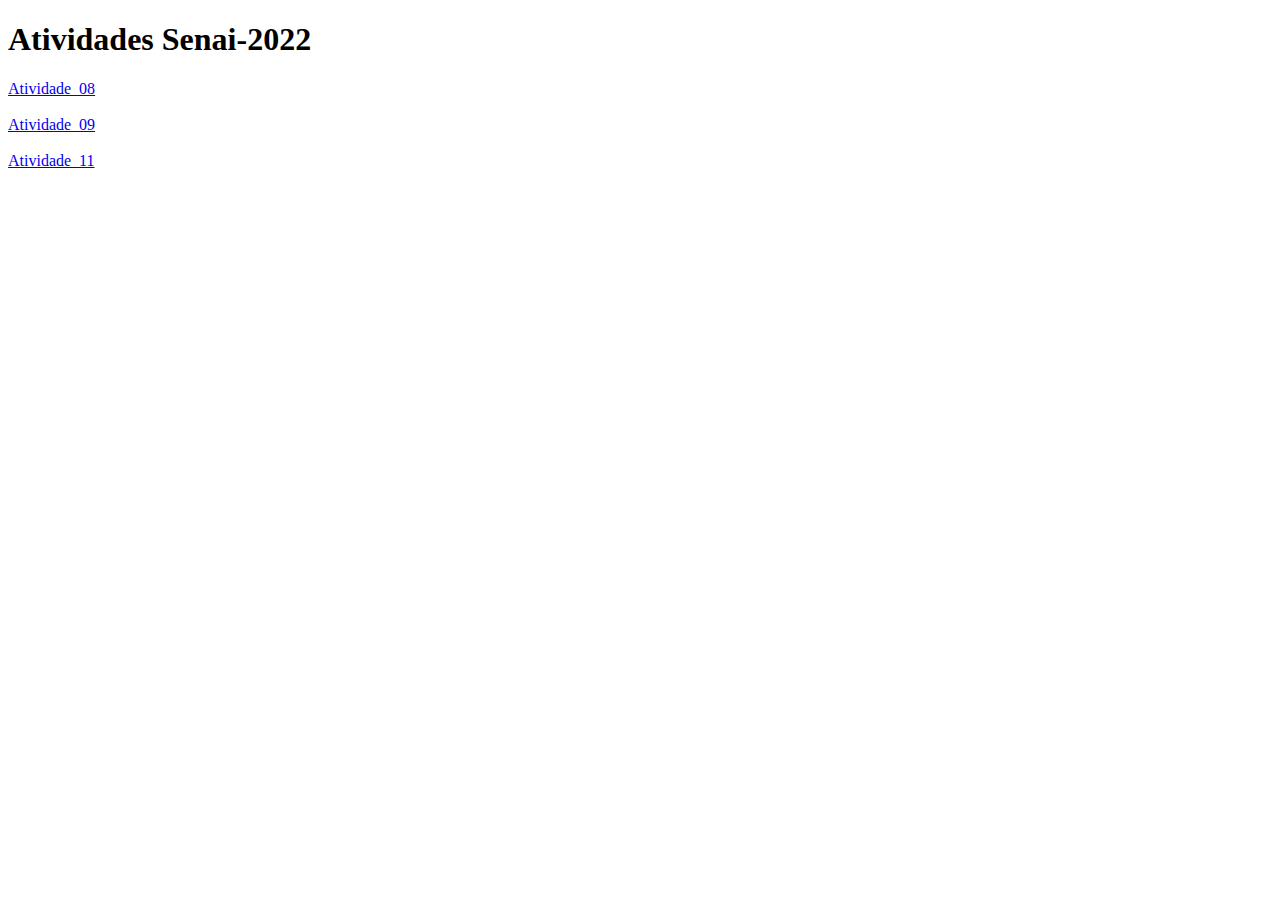
<file: index.html>
<!DOCTYPE html>
<html lang="pt-BR">
<head>
    <meta charset="UTF-8">
    <meta http-equiv="X-UA-Compatible" content="IE=edge">
    <meta name="viewport" content="width=device-width, initial-scale=1.0">
    <title>Lista de Atividades</title>

    
</head>
<body>

    <div class="">
        <div class="">
            <h1>Atividades Senai-2022</h1>
            <a href="atividade-08/index.html">Atividade_08</a><br><br>
            <a href="atividade-09/index.html">Atividade_09</a><br><br>
            <a href="atividade-11/index.html">Atividade_11</a><br><br>
        </div>             
    </div>    
</body>
</html>
</file>
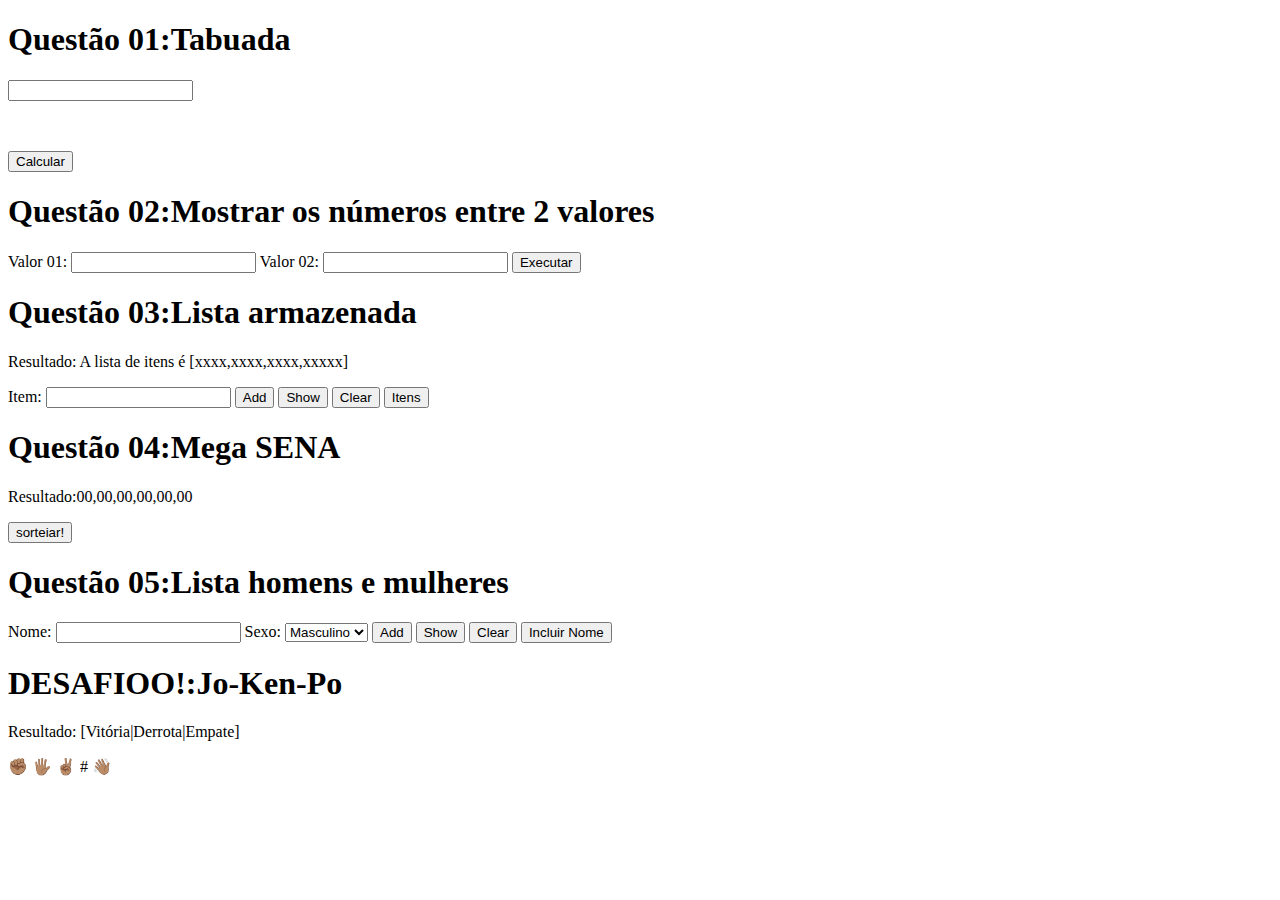
<file: atividade-09/index.html>
<!DOCTYPE html>
<html lang="en">

<head>
    <meta charset="UTF-8" />
    <meta http-equiv="X-UA-Compatible" content="IE=edge" />
    <meta name="viewport" content="width=device-width, initial-scale=1.0" />
    <title>Atividade 09</title>
</head>

<body>
    <div id="corpo">
        <div class="ex">
            <h1>Questão 01:<span>Tabuada</span> </h1>
            <input type="text" id="n" style="display: inline" />
            <!-- <input type="button" value="Calcular" /> -->
            <p id="res01"><br></p>
            <input type="button" value="Calcular"  onclick="tabuada()"><br>
            <script>
                function tabuada(){
                    let resultado = "Resultado: <br>";
                    let n = document.getElementById('n').value;
                    let i = 1;
                    do {
                        console.log(i);
                        resultado += `${n} x ${i} =${n*i} <br>`;
                        i++;

                    } while (i <= 10);
                    console.log(resultado);
                    document.getElementById('res01').innerHTML = resultado;
                }
                 
                // function tabuada(){
                //     for (var i = 1; i < 11; i++){
                //         document.write("<p> Tabuada do " + i + "<p>");
                //          for (var j = 1; j < 11; j++){
                //              document.write(i + " x " + j + " = " + (i * j) + "<br>");
                //         }
                //         document.getElementById("res01").innerHTML = `Resultado: O valor digitado esta no intervalo ${resultado}`;
                //     }
                // }

            </script>
        </div>

        <div class="ex">
            <h1>Questão 02:<span>Mostrar os números entre 2 valores</span> </h1>
            <p id="res02"></p>
            <label for="">Valor 01:</label>
            <input type="text" id="n1" />
            <label for="">Valor 02:</label>
            <input type="text" id="n2" />
            <input type="button" onclick="q2()" value="Executar"><br>
            <script>
                function q2(){
                    let n1 = +document.getElementById('n1').value;
                    let n2 = +document.getElementById('n2').value;
                    let resultado = '';
                    for (let i = n1+1; i < Number (n2); i++){
                        console.log(resultado);
                        resultado += `,${i} `;
                }
                resultado = `Resultado: Os número entre ${n1}  e ${n2}  são (${resultado.substr(1)}) `;
                document.getElementById('res02').innerHTML = resultado;

                }
                // function mostrarNumeros(a, b){
                //     return Math.floor (Math.random() * (b - a + 1)) + a

                // }
                // console.log(mostrarNumeros(0,10))
            </script>
        </div>

        <div class="ex">
            <h1>Questão 03:<span>Lista armazenada</span> </h1>
            <p id="res03">Resultado: A lista de itens é [xxxx,xxxx,xxxx,xxxxx]</p>
            <label for="">Item:</label>
            <input type="text" id="item" />
            <input type="button" value="Add" onclick="addItem()" />
            <input type="button" value="Show" onclick="showItens()" />
            <input type="button" value="Clear" onclick="clearItens()"/>
            <input type="button" onclick="listarItens()" value="Itens"><br>
            <script>
                let lsItem = [];
                function clearItens(){
                    lsItem = [];
                    ShowItens();

                }

                function ShowItens(){
                    let resultado = `Resultado: A lista de itens `
                }
                function addItem(){
                    let item = document.getElementById("item").value;
                    lsItem.push(item);
                    ShowItens();
                }
            // let itens =[];
            // function listarItens(value) {
            //     itens += `<li>${value.toUpperCase()}</li>`;
            // }
            // itens.forEach(listarItens);
            // itens += "</ul>";
            // document.getElementById("res03").innerHTML = itens;
            </script>
        </div>

        <div class="ex">
            <h1>Questão 04:<span>Mega SENA</span></h1>
            <p id="res04">Resultado:00,00,00,00,00,00</p>
            <input type="button"  value="sorteiar!" onclick="sortear()"><br>
            <script>

                function sortear(){
                let n = 0;
                let i = 1;
                let jogo = [];
                while(i <= 6){
                    n = Math.trunc((Math.random()* 59)+1);   
                    jogo.push(n);
                    i++;
                }
                console.log(jogo);
                document.getElementById('res04').innerHTML = `Resultado ${jogo}`;
                }
                // let sorteados = [];
                // function sorteio (){
                //     return Math.floor(Math.random() * 60);
                // }
                // while(sorteados.length < 6) {
                //     let Resultado = sorteio();
                //     if(sorteados.indexOf(Resultado) === -1){
                //         sorteados.push(Resultado);
                //     }
                //     document.getElementById("res04").innerHTML = `Resultado: O valor digitado esta no intervalo ${resultado}`;
                // }    
            </script>
        </div>

        <div class="ex">
            <h1>Questão 05:<span>Lista homens e mulheres</span></h1>
            <!-- <p id="res05">
                Resultado: <br />Lista de homens [xxxx,xxxx,xxxx,xxxxx] <br />Lista de
                mulheres [xxxx,xxxx,xxxx,xxxxx]
            </p> -->
            <label for="">Nome:</label>
            <input type="text" id="nome-pessoa" />
            <label for="">Sexo:</label>
            <select name="sexo" id="sx-pessoa">
                <option value="M">Masculino</option>
                <option value="F">Feminino</option>
            </select>
            <input type="button" value="Add" onclick="addPessoa()"/>
            <input type="button" value="Show"  onclick="showPessoas()"/>
            <input type="button" value="Clear" onclick="clearPessoas()" />
            <button onclick="listarNome()">Incluir Nome</button>
            <script>
                let lsHomem = [];
                let lsMulher= [];
                function clearPessoas(){
                    //
                    //
                    
                }
                function ShowPessoas(){
                    let resultado = 
                        `Resultado: <br />Lista de homens ${lsHomem} <br />Lista de
                        mulheres ${lsMulher}`;
                        document.getElementById("res05").innerHTML = resultado;
                }
                function addPessoa(){
                   let nome = document.getElementById('nome-pessoa').value;
                   let sexo = document.getElementById('sx-pessoa').value;
                   
                    // if (sexo == 'M'){
                    //     lsHomem.push(nome);

                    // }else if (sexo == 'F') {
                    //     lsMulher

                    // }else {

                    // }

                   switch (sexo){
                        case "M":
                            lsHomem[lsHomen.length] = nome;
                        break;
                        case "F":
                            lsMulher[lsMulher.length] = nome;

                    default:
                    break;
                   }
                   console.log(lsHomem);
                   showPessoas();
                }




            //     let masculino = 'M';
            //     let feminino = 'F';
            //     let nome;
            //     function listarNome(){
            //         let nome = prompt("Digite o nome do novo aluno");
            //         if(nome == null) return;
            //         if (novoNome == M){
            //             console.log("Masculino")
            //          incluirNome();
            //     }else {
            //         console.log("Feminino");
            //     nome.push(novoNome);
            //     lacoFor();
            //     }
            // }
            </script>
        </div>

        <div class="ex">
            <h1>DESAFIOO!:<span>Jo-Ken-Po</span></h1>
            <p id="resultado-desafio">Resultado: [Vitória|Derrota|Empate]</p>
            <span onclick="jogar('✊🏽')" onmouseover="this.style.fontSize = '50px'" 
                onmouseout="this.style.fontSize = '30px'"
                class="mao">✊🏽</span>
            <span onclick="jogar('🖐🏽')" onmouseover="this.style.fontSize = '50px'" 
                onmouseout="this.style.fontSize = '30px'"
                class="mao">🖐🏽</span>
            <span onclick="jogar('✌🏽')" onmouseover="this.style.fontSize = '50px'" 
                onmouseout="this.style.fontSize = '30px'"
                class="mao">✌🏽</span>
            #
            <span class="adversario" id="adversario">👋🏽</span>
            <p id="placar"></p>
            <script>
                let qtV = 0;
                let qtD = 0;
                let qtE = 0;
                function jogar(j){
                    //console.log(j);
                    let opcoes = ['✊🏽','🖐🏽','✌🏽']
                    let pc = Math.trunc(Math.random() * 3);
                    pc = opcoes[pc];
                    document.getElementById("adversario").innerHTML = `${j} x ${pc}`;
                    let resultado = "Resultado: ";
                    if(j == pc){
                        resultado += "Empate";
                        qtE++;
                    }else if((j == '✊🏽' && pc == '✌🏽') 
                        || (j == '🖐🏽' && pc == '✊🏽')
                        || (j == '✌🏽' && pc == '🖐🏽')) {
                        resultado += "Vitoria";
                        qtV++
                    }else {
                        resultado += "Derrota"; 
                        qtD++;
                    }
                    document.getElementById("resultado-desafio").innerHTML = resultado;
                    document.getElementById("placar").innerHTML = `Vitórias (${qtV}) - Empates (${qtE}) - Derrotas (${qtD})`;
                }
            </script>
        </div>
    </div>
</body>

</html>
</file>
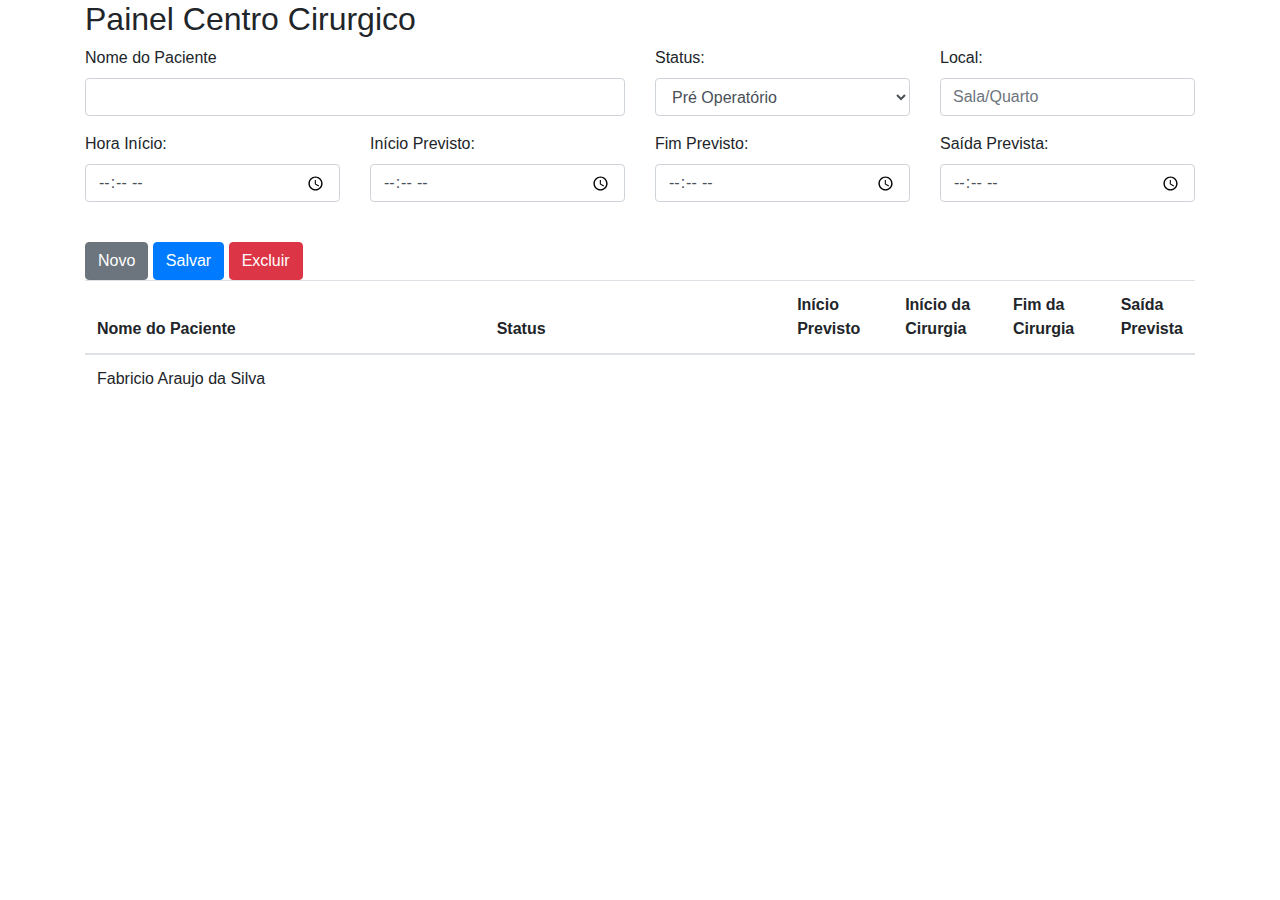
<file: atividade-11/index.html>
<!DOCTYPE html>
<html lang="en">
<head>
    <meta charset="UTF-8">
    <meta http-equiv="X-UA-Compatible" content="IE=edge">
    <meta name="viewport" content="width=device-width, initial-scale=1.0">
    <link rel="stylesheet" href="https://maxcdn.bootstrapcdn.com/bootstrap/4.5.2/css/bootstrap.min.css">
    <title>Atividade 11</title>
</head>
<body>

    <div class="container">
      <h2>Painel Centro Cirurgico</h2>
      <div class="row">
          <input type="hidden" id="id" >
            <div class="form-group col-sm-6"> 
                <label for="nome">Nome do Paciente</label>
                <input type="text" class="form-control" id="nome" name="nome">
            </div>
            <div class="form-group col-sm-3"> 
                <label for="status">Status:</label>
                <select class="form-control" id="status" name="status">
                    <option value="operatorio">Pré Operatório</option>
                    <option value="sala-cirurgica">Em sala de cirugia</option>
                    <option value="recuperacao">Sala de Recuperação</option>
                    <option value="transferido">Transferido</option>
                </select>
            </div>
            <div class="form-group col-md-3">
                <label for ="local">Local:</label>
                <input type="text" class="form-control" id="local" name="local" placeholder="Sala/Quarto">
            </div>
      </div>
      <div class="row">
        <div class="form-group col-md-3">
            <label for="hora-inicio">Hora Início:</label>
            <input type="time" class="form-control" id="horaInicio" name="hora-inicio">
        </div>
        <div class="form-group col-md-3">
            <label for="inicio-previsto">Início Previsto:</label>
            <input type="time" class="form-control" id="inicio-previsto" name="inicio-previsto">
        </div>
        <div class="form-group col-md-3">
            <label for="fim-previsto">Fim Previsto:</label>
            <input type="time" class="form-control" id="fim-previsto" name="fim-previsto">
        </div>
        <div class="form-group col-md-3">
            <label for="saida-prevista">Saída Prevista:</label>
            <input type="time" class="form-control" id="saida-prevista" name="saida-prevista">
        </div>
    </div>
     
    <br>
    <button class="btn btn-secondary" onclick="novo()">Novo</button>
    <button class="btn btn-primary" onclick="salvar()">Salvar</button>
    <button class="btn btn-danger" onclick="excluir()">Excluir</button>

    <table class="table table-hover">
        <thead>
            <tr>
                <th width="40%">Nome do Paciente</th>
                <th width="30%">Status</th>
                <th width="10%">Início Previsto</th>
                <th width="10%">Início da Cirurgia</th>
                <th width="10%">Fim da Cirurgia</th>
                <th width="10%">Saída Prevista</th>
            </tr>
        </thead> 
        <tbody id="tbCorpo">

        </tbody>
    </table>
  </div>

  <script>
      let listaPaciente = [];

      if (localStorage.getItem('listaPaciente') != null) {
          listaPaciente = JSON.parse(localStorage.getItem('listaPaciente'));
      }

      // localStorage.setItem();
      
      function salvar(){
          let paciente = {};
          paciente.nome = document.getElementById('nome').value;

          let i = document.getElementById('id').value;
          console.log(i == '');
          if(i == ''){
            listaPaciente.push(paciente); // console.log(listaPaciente);
          }else{
              listaPaciente[i] = paciente;
          } 
          localStorage.setItem('listaPaciente',JSON.stringify(listaPaciente));
          carregarTable();
          novo();
      }

      function carregarTable(){
        let tabela = `<tr><td>Fabricio Araujo da Silva</td></tr>`;
        for (i in listaPaciente){
        
            tabela += `<tr onclick='editar(${i})'><td>${listaPaciente[i].nome}</td></tr>`;
        }
        document.getElementById('tbCorpo').innerHTML = tabela;
      }

      function editar(i){
          document.getElementById('id').value = i;
          document.getElementById('nome').value = listaPaciente[i].nome;
      }

      function novo(){
          document.getElementById('id').value = '';
          document.getElementById('nome').value = '';
      }

      function excluir(){
          let i = document.getElementById('id').value;
          listaPaciente.splice(i,1);
          localStorage.setItem('listaPaciente', JSON.stringify(listaPaciente));
          carregarTable();
          novo();
      }

      carregarTable();
  </script>
    
</body>
</html>
</file>
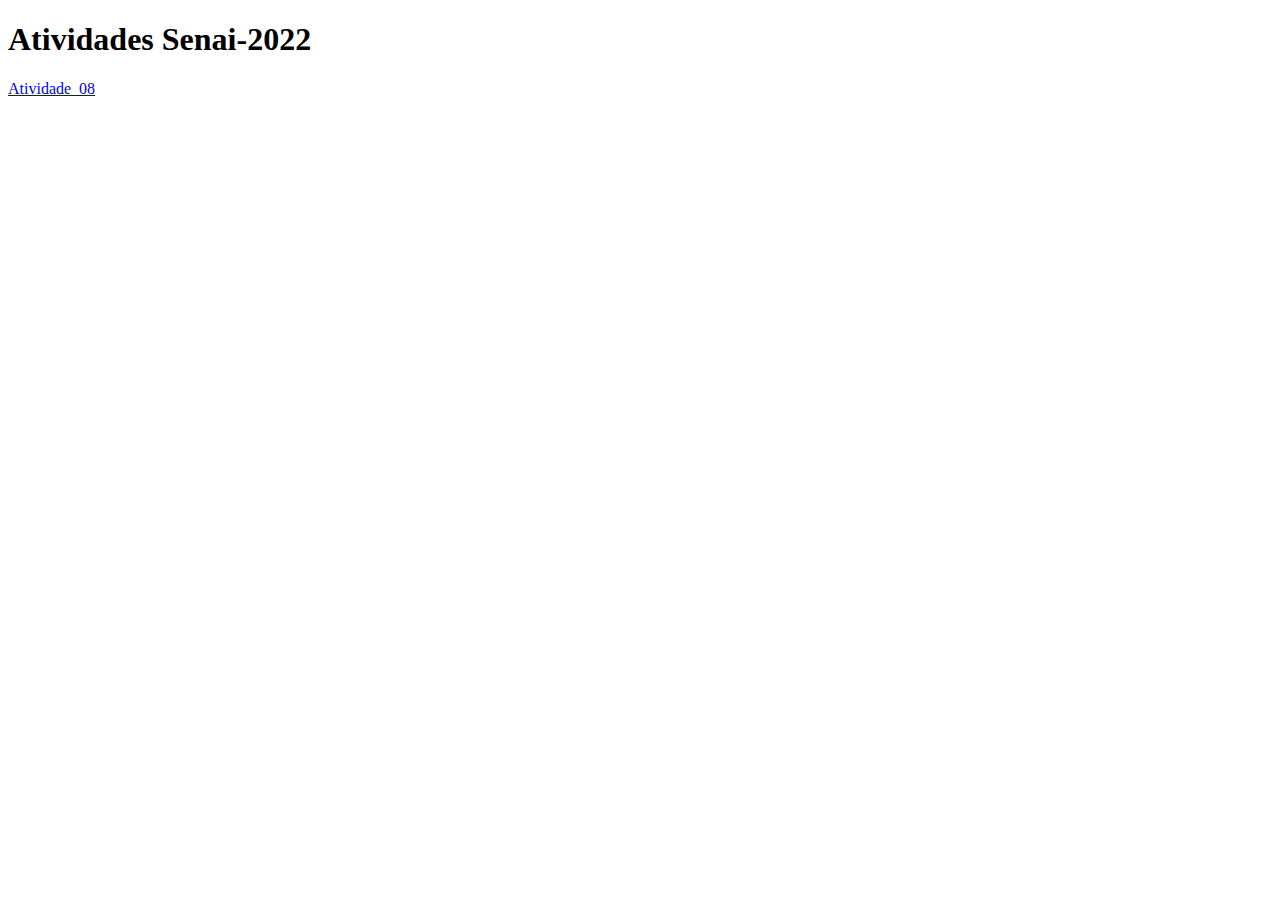
<file: FRONTEND-ATIVIDADES/index.html>
<!DOCTYPE html>
<html lang="pt-BR">
<head>
    <meta charset="UTF-8">
    <meta http-equiv="X-UA-Compatible" content="IE=edge">
    <meta name="viewport" content="width=device-width, initial-scale=1.0">
    <title>Lista de Atividades</title>

    
</head>
<body>

    <div class="">
        <div class="">
            <h1>Atividades Senai-2022</h1>
            <a href="atividade-08/index.html">Atividade_08</a><br><br>
        </div>             
    </div>    
</body>
</html>
</file>
